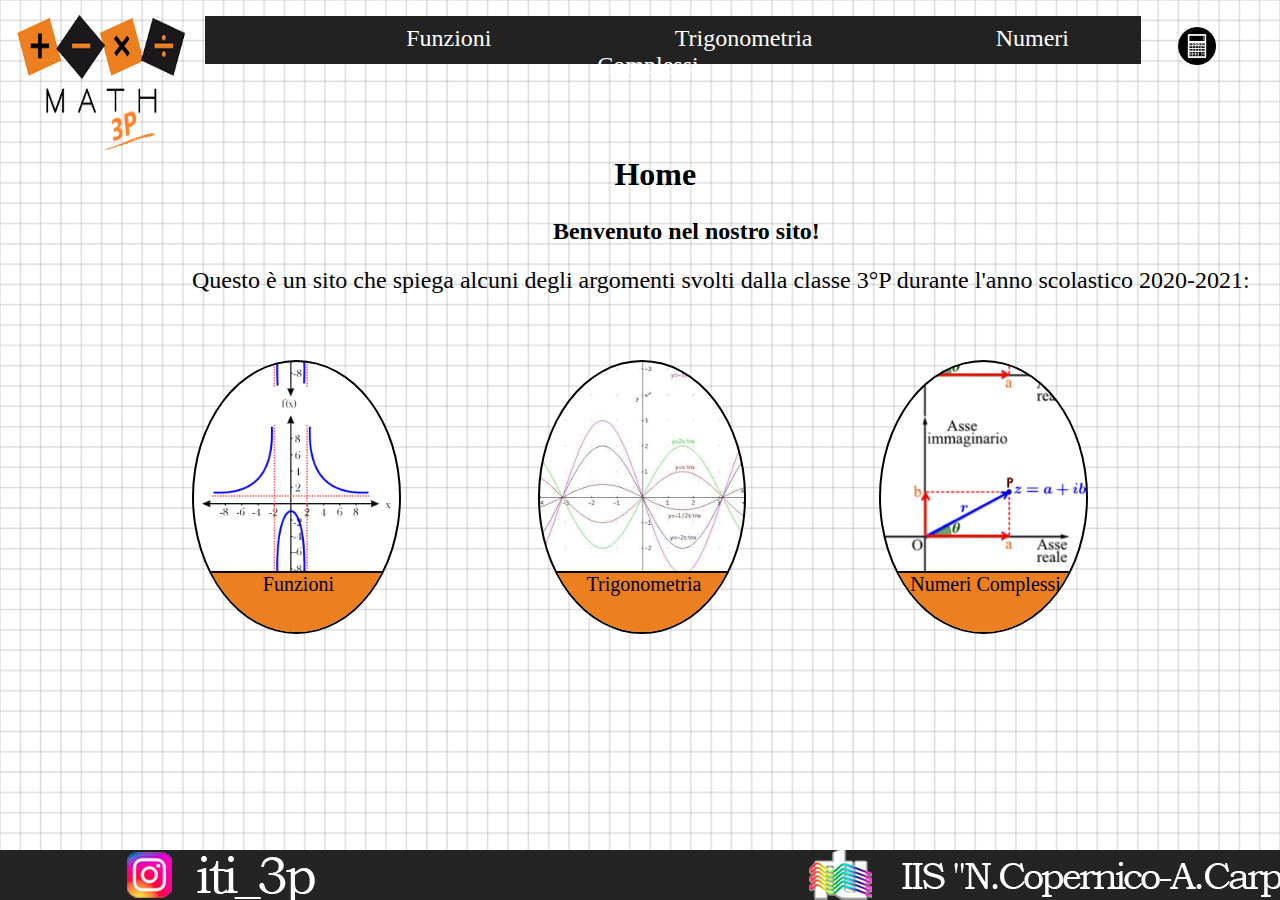
<file: index.html>
<!DOCTYPE html>
<html>

<head>
	<meta charset="utf-8">
	<meta name="viewport" content="width=device-width">
	<title>Math 3P</title>
	<link href="Image/icon.png" rel="icon" />
	<link href="style.css" rel="stylesheet" type="text/css" />
</head>

<body>
	<a href="../index.html"><img src="Image/logo.png" width="14%"   height="18%" id="logo"></a>
    <img src="Image/calc.png" id="cal" onclick="cal()">
    <div id="calcolatrice">
        <div class="content">
            <input type="text" name="display" id="operazioni" readonly="readonly" class="display">
        </div>
        <div class="content">
        <div clinputass="content">
            <input type="submit" id="7" value="7" onclick="n(this.id)" class="tasto">
            <input type="submit" id="8" value="8" onclick="n(this.id)" class="tasto">
            <input type="submit" id="9" value="9" onclick="n(this.id)" class="tasto">
            <input type="submit" id="/" value="/" onclick="n(this.id)" class="tasto">
        </div>
        <div class="content">
            <input type="submit" id="4" value="4" onclick="n(this.id)" class="tasto">
            <input type="submit" id="5" value="5" onclick="n(this.id)" class="tasto">
            <input type="submit" id="6" value="6" onclick="n(this.id)" class="tasto">
            <input type="submit" id="*" value="X" onclick="n(this.id)" class="tasto">
        </div>
        <div class="content">
            <input type="submit" id="1" value="1" onclick="n(this.id)" class="tasto">
            <input type="submit" id="2" value="2" onclick="n(this.id)" class="tasto">
            <input type="submit" id="3" value="3" onclick="n(this.id)" class="tasto">
            <input type="submit" id="-" value="-" onclick="n(this.id)" class="tasto">
        </div>
        <div class="content">
            <input type="submit" value="C" onclick="cancella()" class="tasto">
            <input type="submit" id="0" value="0" onclick="n(this.id)" class="tasto">
            <input type="submit" id="." value="." onclick="n(this.id)" class="tasto">
            <input type="submit" id="+" value="+" onclick="n(this.id)" class="tasto">
            </div>
            <div class="content">
                <button value="=" onclick="operazione()" class="uguale tasto">=</button>
            </div>
        </div>
    </div>
    <ul id="ulmenu">
          <li class="menus"><a class="link" id="functions" href="pagine/funzioni.html">Funzioni</a></li>
          <li class="menus"><a class="link" id="trigonom" href="pagine/trigonometria.html">Trigonometria</a></li>
          <li class="menus"><a class="link" id="numecompl" href="pagine/numeri_complessi.html">Numeri Complessi</a></li>
    </ul>
    <h1 id="home">Home</h1>
    <h2 id="benv">Benvenuto nel nostro sito!</h2>
    <p id="intr">Questo è un sito che spiega alcuni degli argomenti svolti dalla classe 3°P durante l'anno scolastico 2020-2021:</p>
    <a class="linkhome" href="pagine/funzioni.html"><div class="arg" id="divfunzioni"><div class="scritta">Funzioni</div></div></a>
    <a class="linkhome" href="pagine/trigonometria.html"><div class="arg" id="divtrig"><div class="scritta">Trigonometria</div></div></a>
    <a class="linkhome" href="pagine/numeri_complessi.html"><div class="arg" id="divnumcomp"><div class="scritta">Numeri Complessi</div></div></a>
    <img id="social" src="Image/social.png">
    <a href="https://instagram.com/iti_3p" target="_blank"><div id="igr"></div></a>
    <a href="http://www.iiscopernico.edu.it/" target="_blank"><div id="sitosc"></div></a>
  </body>
  <script src="https://cdnjs.cloudflare.com/ajax/libs/jquery/3.6.0/jquery.min.js"></script>
<script src="script.js"></script>
</html>
</file>
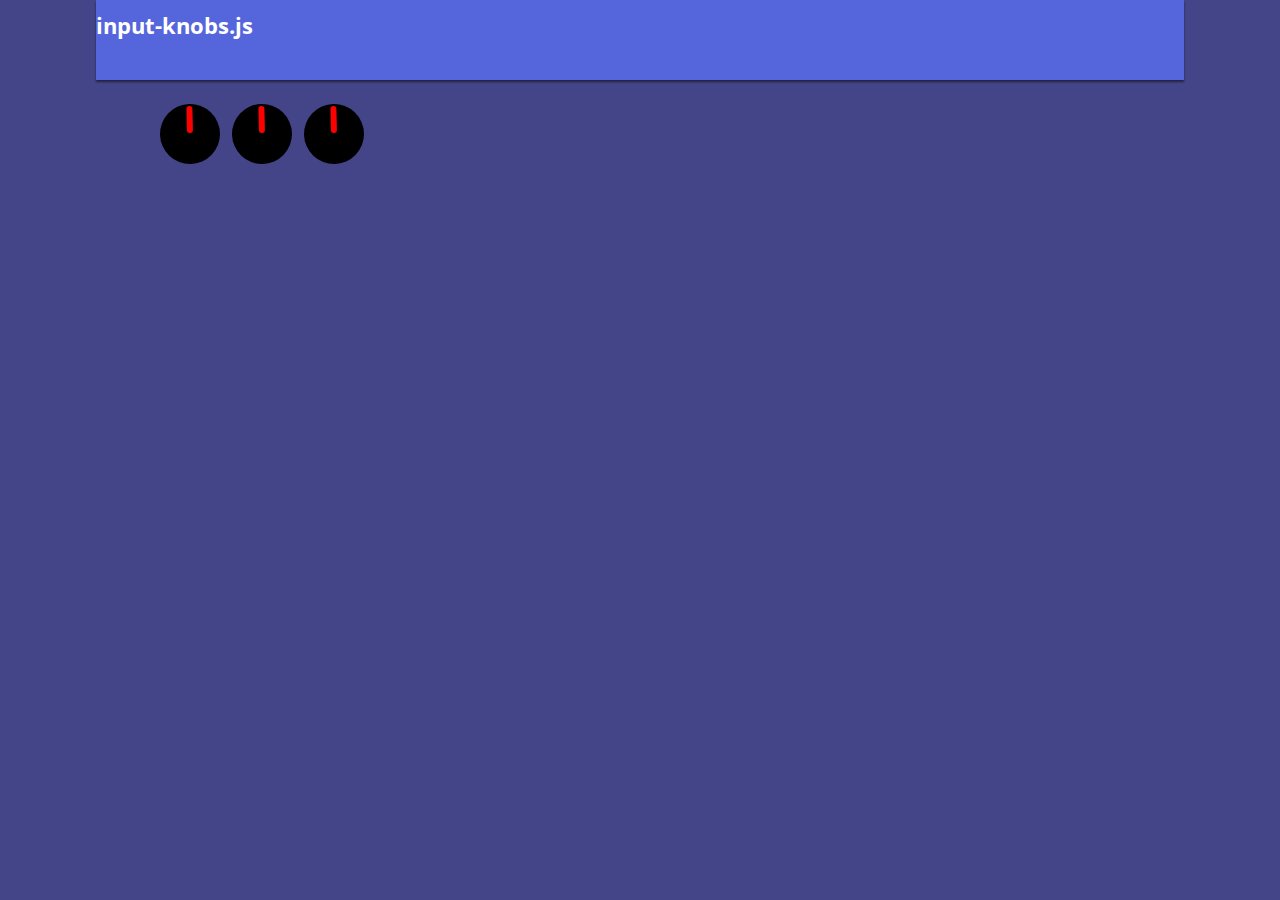
<file: Prova/index.html>
<!doctype html>
<html>
<head>
  <meta charset="utf-8">
  <link href="https://fonts.googleapis.com/css?family=Open+Sans" rel="stylesheet">
  <script src="input-knobs.js"></script>
	<script>window.inputKnobsOptions={}</script>
<style>
body{
  font-family: 'Open Sans', sans-serif;
  background:#448;
  margin:0;
  padding:0;
}
#contents {
  background:#c0c8f4;
  margin:0 auto;
  padding:0;
  width:85vw;
}
#header{
  background: #56d;
  color:#fff;
  padding:0;
  margin:0px 0 10px 0px;
  width:100%;
  height:80px;
  box-shadow:0px 2px 2px rgba(0,0,0,0.5);
}
#header img{
  margin:0px 20px 0px 0px;
  padding:0;
  height:80px;
  vertical-align: top;
}
#title{
  display:inline-block;
}
#title h1{
  font-size:22px;
  line-height: 20px;
}
#main{
  padding:0px 40px;
  margin:20px auto;
}
h2,h3,h4{
  color:#228;
}
table{
  border:1px solid #88d;
  width:80%;
}
td,th{
  border:1px solid #88d;
  padding:8px;
}
hr{
  height:4px;
  background:#88d;
  border:none;
}
pre{
  background:#ddf;
  font-size:13px;
  padding:8px;
  border:1px solid #88a;
  overflow:scroll;
}
textarea{
  resize:none;
}
</style>
</head>
<body>
<div id="contents">
  <div id="header">
    <div id="title">
      <h1>input-knobs.js
      </h1>
    </div>
  </div>
  <div style="margin-left:10px">
  </div>
  <div id="main">

  <div style="margin-left:20px">
  <div style="float:left">
<input type="range" class="input-knob"/> <input type="range" class="input-knob"/> <input type="range" class="input-knob"/>
  </div>

</script>
</body>
</html>
</file>
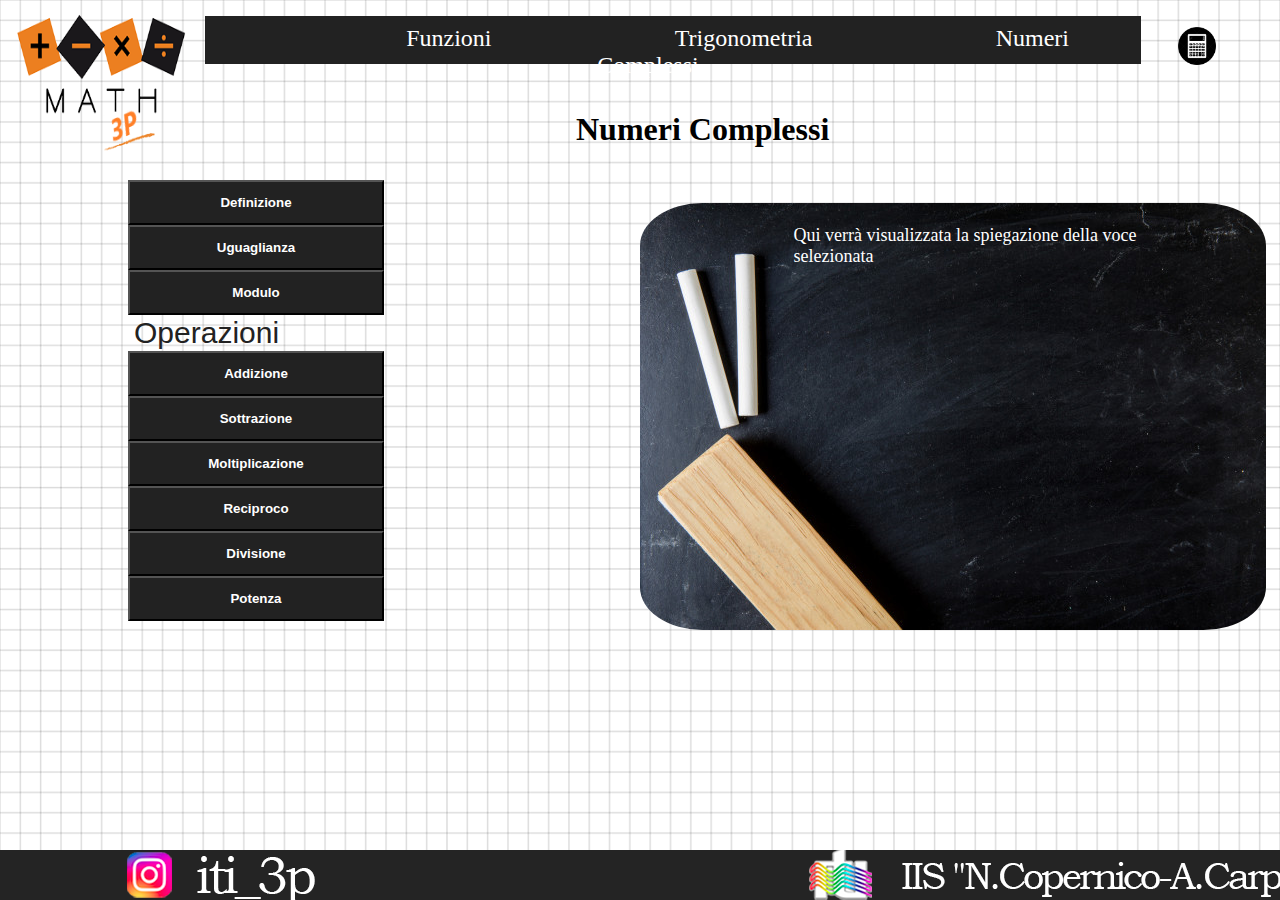
<file: pagine/numeri_complessi.html>
<!DOCTYPE html>
<html>

<head>
	<meta charset="utf-8">
	<meta name="viewport" content="width=device-width">
	<title>Math 3P</title>
	<link href="../Image/icon.png" rel="icon" />
	<link href="../style.css" rel="stylesheet" type="text/css" />
</head>

<body>
	<a href="../index.html"><img src="../Image/logo.png" width="14%" height="18%" id="logo"></a>
    
      <ul id="ulmenu">
        <li class="menus"><a class="link" id="functions" href="funzioni.html">Funzioni</a></li>
        <li class="menus"><a class="link" id="trigonom" href="trigonometria.html">Trigonometria</a></li>
        <li class="menus"><a class="link" id="numecompl" href="numeri_complessi.html">Numeri Complessi</a></li>
  </ul>
      <h1 id="Trigo">Numeri Complessi</h1>
      <div id="possibilita">
        <button class="buttonNC" id="DefNC"><b>Definizione</b></button><br>
        <button class="buttonNC" id="ConfNC" ><b>Uguaglianza</b></button><br>
        <button class="buttonNC" id="ModNC" ><b>Modulo</b></button><br>
        <button id="op">Operazioni</button><br>
        <button class="buttonNC" id="AddNC"><b>Addizione</b></button><br>
        <button class="buttonNC" id="SotNC"><b>Sottrazione</b></button><br>
        <button class="buttonNC" id="MoltNC"><b>Moltiplicazione</b></button><br>
        <button class="buttonNC" id="RecNC"><b>Reciproco</b></button><br>
        <button class="buttonNC" id="DivNC"><b>Divisione</b></button><br>
        <button class="buttonNC" id="PotNC"><b>Potenza</b></button><br>
      </div>
    <img id="lavagna" src="../Image/N.C/lavagna.jpg">
    <div id="SpiegazioneNC">Qui verrà visualizzata la spiegazione della voce<br> selezionata</div>
     <img src="../Image/calc.png" id="cal" onclick="cal()">
    <div id="calcolatrice">
        <div class="content">
            <input type="text" name="display" id="operazioni" readonly="readonly" class="display">
        </div>
        <div class="content">
        <div class="content">
            <input type="submit" id="7" value="7" onclick="n(this.id)" class="tasto">
            <input type="submit" id="8" value="8" onclick="n(this.id)" class="tasto">
            <input type="submit" id="9" value="9" onclick="n(this.id)" class="tasto">
            <input type="submit" id="/" value="/" onclick="n(this.id)" class="tasto">
        </div>
        <div class="content">
            <input type="submit" id="4" value="4" onclick="n(this.id)" class="tasto">
            <input type="submit" id="5" value="5" onclick="n(this.id)" class="tasto">
            <input type="submit" id="6" value="6" onclick="n(this.id)" class="tasto">
            <input type="submit" id="*" value="X" onclick="n(this.id)" class="tasto">
        </div>
        <div class="content">
            <input type="submit" id="1" value="1" onclick="n(this.id)" class="tasto">
            <input type="submit" id="2" value="2" onclick="n(this.id)" class="tasto">
            <input type="submit" id="3" value="3" onclick="n(this.id)" class="tasto">
            <input type="submit" id="-" value="-" onclick="n(this.id)" class="tasto">
        </div>
        <div class="content">
            <input type="submit" value="C" onclick="cancella()" class="tasto">
            <input type="submit" id="0" value="0" onclick="n(this.id)" class="tasto">
            <input type="submit" id="." value="." onclick="n(this.id)" class="tasto">
            <input type="submit" id="+" value="+" onclick="n(this.id)" class="tasto">
            </div>
            <div class="content">
                <button value="=" onclick="operazione()" class="uguale tasto">=</button>
            </div>
        </div>
    </div>
    <img id="social" src="../Image/social.png">
    <a href="https://instagram.com/iti_3p" target="_blank"><div id="igr"></div></a>
    <a href="http://www.iiscopernico.edu.it/" target="_blank"><div id="sitosc"></div></a>
    <script src="../script.js"></script>
    <script src="../nc.js"></script>
  </body>
</html>
</file>
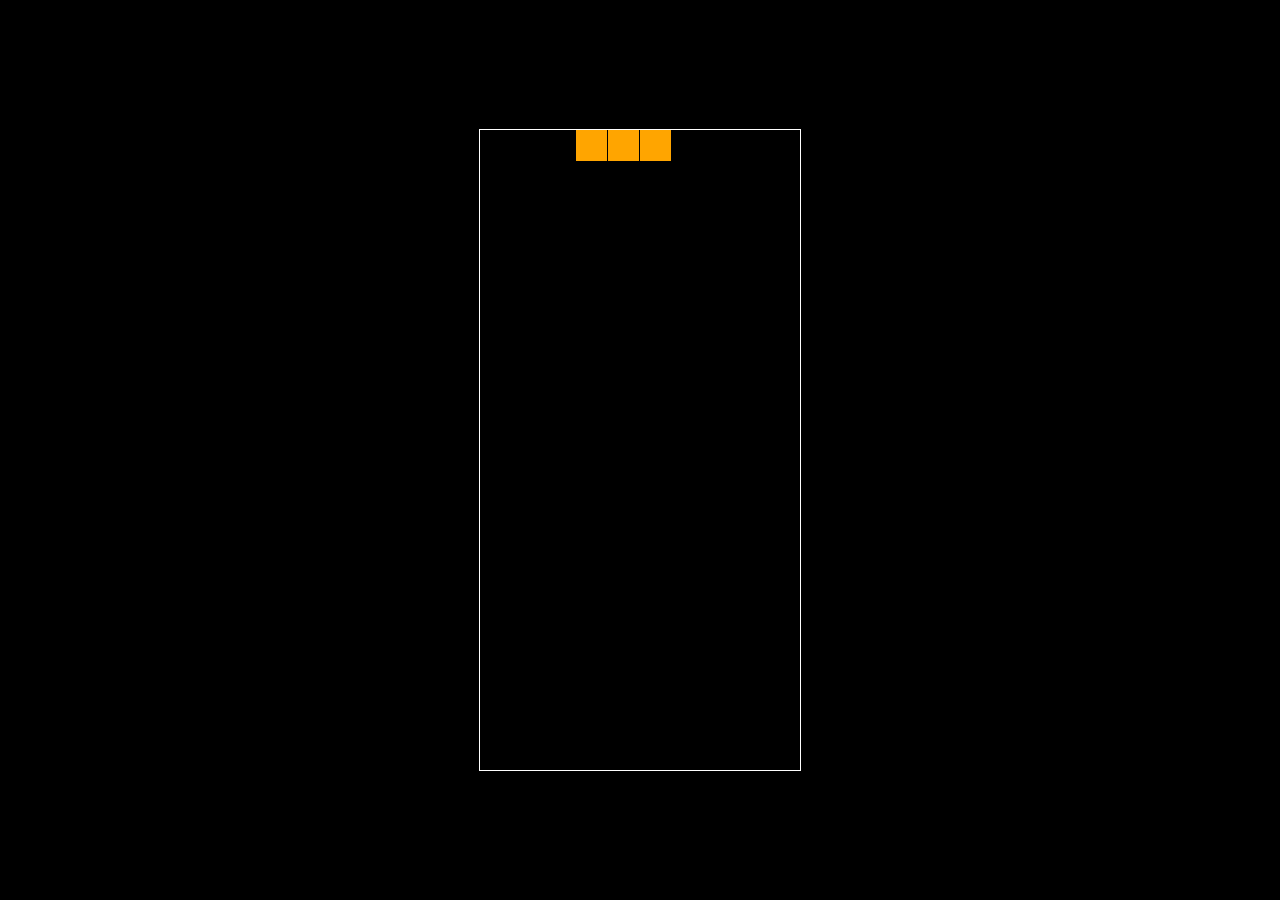
<file: uovoDiPasqua/tetris.html>
<!DOCTYPE html>
<html>
<head>
  <title>Basic Tetris HTML Game</title>
  <meta charset="UTF-8">
  <style>
  html, body {
    height: 100%;
    margin: 0;
  }

  body {
    background: black;
    display: flex;
    align-items: center;
    justify-content: center;
  }

  canvas {
    border: 1px solid white;
  }
  </style>
</head>
<body>
<canvas width="320" height="640" id="game"></canvas>
<script>
// https://tetris.fandom.com/wiki/Tetris_Guideline

// get a random integer between the range of [min,max]
// @see https://stackoverflow.com/a/1527820/2124254
function getRandomInt(min, max) {
  min = Math.ceil(min);
  max = Math.floor(max);

  return Math.floor(Math.random() * (max - min + 1)) + min;
}

// generate a new tetromino sequence
// @see https://tetris.fandom.com/wiki/Random_Generator
function generateSequence() {
  const sequence = ['I', 'J', 'L', 'O', 'S', 'T', 'Z'];

  while (sequence.length) {
    const rand = getRandomInt(0, sequence.length - 1);
    const name = sequence.splice(rand, 1)[0];
    tetrominoSequence.push(name);
  }
}

// get the next tetromino in the sequence
function getNextTetromino() {
  if (tetrominoSequence.length === 0) {
    generateSequence();
  }

  const name = tetrominoSequence.pop();
  const matrix = tetrominos[name];

  // I and O start centered, all others start in left-middle
  const col = playfield[0].length / 2 - Math.ceil(matrix[0].length / 2);

  // I starts on row 21 (-1), all others start on row 22 (-2)
  const row = name === 'I' ? -1 : -2;

  return {
    name: name,      // name of the piece (L, O, etc.)
    matrix: matrix,  // the current rotation matrix
    row: row,        // current row (starts offscreen)
    col: col         // current col
  };
}

// rotate an NxN matrix 90deg
// @see https://codereview.stackexchange.com/a/186834
function rotate(matrix) {
  const N = matrix.length - 1;
  const result = matrix.map((row, i) =>
    row.map((val, j) => matrix[N - j][i])
  );

  return result;
}

// check to see if the new matrix/row/col is valid
function isValidMove(matrix, cellRow, cellCol) {
  for (let row = 0; row < matrix.length; row++) {
    for (let col = 0; col < matrix[row].length; col++) {
      if (matrix[row][col] && (
          // outside the game bounds
          cellCol + col < 0 ||
          cellCol + col >= playfield[0].length ||
          cellRow + row >= playfield.length ||
          // collides with another piece
          playfield[cellRow + row][cellCol + col])
        ) {
        return false;
      }
    }
  }

  return true;
}

// place the tetromino on the playfield
function placeTetromino() {
  for (let row = 0; row < tetromino.matrix.length; row++) {
    for (let col = 0; col < tetromino.matrix[row].length; col++) {
      if (tetromino.matrix[row][col]) {

        // game over if piece has any part offscreen
        if (tetromino.row + row < 0) {
          return showGameOver();
        }

        playfield[tetromino.row + row][tetromino.col + col] = tetromino.name;
      }
    }
  }

  // check for line clears starting from the bottom and working our way up
  for (let row = playfield.length - 1; row >= 0; ) {
    if (playfield[row].every(cell => !!cell)) {

      // drop every row above this one
      for (let r = row; r >= 0; r--) {
        for (let c = 0; c < playfield[r].length; c++) {
          playfield[r][c] = playfield[r-1][c];
        }
      }
    }
    else {
      row--;
    }
  }

  tetromino = getNextTetromino();
}

// show the game over screen
function showGameOver() {
  cancelAnimationFrame(rAF);
  gameOver = true;

  context.fillStyle = 'black';
  context.globalAlpha = 0.75;
  context.fillRect(0, canvas.height / 2 - 30, canvas.width, 60);

  context.globalAlpha = 1;
  context.fillStyle = 'white';
  context.font = '36px monospace';
  context.textAlign = 'center';
  context.textBaseline = 'middle';
  context.fillText('GAME OVER!', canvas.width / 2, canvas.height / 2);
  location.href = '../index.html';

}

const canvas = document.getElementById('game');
const context = canvas.getContext('2d');
const grid = 32;
const tetrominoSequence = [];

// keep track of what is in every cell of the game using a 2d array
// tetris playfield is 10x20, with a few rows offscreen
const playfield = [];

// populate the empty state
for (let row = -2; row < 20; row++) {
  playfield[row] = [];

  for (let col = 0; col < 10; col++) {
    playfield[row][col] = 0;
  }
}

// how to draw each tetromino
// @see https://tetris.fandom.com/wiki/SRS
const tetrominos = {
  'I': [
    [0,0,0,0],
    [1,1,1,1],
    [0,0,0,0],
    [0,0,0,0]
  ],
  'J': [
    [1,0,0],
    [1,1,1],
    [0,0,0],
  ],
  'L': [
    [0,0,1],
    [1,1,1],
    [0,0,0],
  ],
  'O': [
    [1,1],
    [1,1],
  ],
  'S': [
    [0,1,1],
    [1,1,0],
    [0,0,0],
  ],
  'Z': [
    [1,1,0],
    [0,1,1],
    [0,0,0],
  ],
  'T': [
    [0,1,0],
    [1,1,1],
    [0,0,0],
  ]
};

// color of each tetromino
const colors = {
  'I': 'cyan',
  'O': 'yellow',
  'T': 'purple',
  'S': 'green',
  'Z': 'red',
  'J': 'blue',
  'L': 'orange'
};

let count = 0;
let tetromino = getNextTetromino();
let rAF = null;  // keep track of the animation frame so we can cancel it
let gameOver = false;

// game loop
function loop() {
  rAF = requestAnimationFrame(loop);
  context.clearRect(0,0,canvas.width,canvas.height);

  // draw the playfield
  for (let row = 0; row < 20; row++) {
    for (let col = 0; col < 10; col++) {
      if (playfield[row][col]) {
        const name = playfield[row][col];
        context.fillStyle = colors[name];

        // drawing 1 px smaller than the grid creates a grid effect
        context.fillRect(col * grid, row * grid, grid-1, grid-1);
      }
    }
  }

  // draw the active tetromino
  if (tetromino) {

    // tetromino falls every 35 frames
    if (++count > 35) {
      tetromino.row++;
      count = 0;

      // place piece if it runs into anything
      if (!isValidMove(tetromino.matrix, tetromino.row, tetromino.col)) {
        tetromino.row--;
        placeTetromino();
      }
    }

    context.fillStyle = colors[tetromino.name];

    for (let row = 0; row < tetromino.matrix.length; row++) {
      for (let col = 0; col < tetromino.matrix[row].length; col++) {
        if (tetromino.matrix[row][col]) {

          // drawing 1 px smaller than the grid creates a grid effect
          context.fillRect((tetromino.col + col) * grid, (tetromino.row + row) * grid, grid-1, grid-1);
        }
      }
    }
  }
}

// listen to keyboard events to move the active tetromino
document.addEventListener('keydown', function(e) {
  if (gameOver) return;

  // left and right arrow keys (move)
  if (e.which === 37 || e.which === 39) {
    const col = e.which === 37
      ? tetromino.col - 1
      : tetromino.col + 1;

    if (isValidMove(tetromino.matrix, tetromino.row, col)) {
      tetromino.col = col;
    }
  }

  // up arrow key (rotate)
  if (e.which === 38) {
    const matrix = rotate(tetromino.matrix);
    if (isValidMove(matrix, tetromino.row, tetromino.col)) {
      tetromino.matrix = matrix;
    }
  }

  // down arrow key (drop)
  if(e.which === 40) {
    const row = tetromino.row + 1;

    if (!isValidMove(tetromino.matrix, row, tetromino.col)) {
      tetromino.row = row - 1;

      placeTetromino();
      return;
    }

    tetromino.row = row;
  }
});

// start the game
rAF = requestAnimationFrame(loop);
</script>
</body>
</html>
</file>
<file: style.css>
body {
    background-image: url(Image/sfondo.png); 
}
.menus{
    display: inline;
    margin: 0% 10% 0% 10%;
    transition-duration: 100ms;
  transition-timing-function: ease-in-out;
}
#home{
  position: absolute;
  left:48%;
  top:15%;
}
#logo{
  position: absolute;
  top:0%;
  left:1%;
}
#elenco{
    position: absolute;
    top: 20%;
    left: 1%;
    height: 60%;
    font-size: 25px;
}
a{
  text-decoration: none;
  color:white;
}
#ulmenu  {				
    width: 70%;
    height: 3.3%;
    padding-top: 0.7%;
    padding-bottom: 0.7%;
    text-align: center;
    position: absolute;
    top: 0%;
    left: 16%;
    background-color: #222222;
    color:white;
}
#Trigo{
  position: absolute;
  left: 45%;
  top:10%;
}
#benv{
  position: absolute;
  top:22%;
  left:43.2%;
}
#intr{
  position: absolute;
  top:27%;
  left:15%;
  font-size: 24px;
}
.arg{
  border: 2px solid black;
  border-radius: 100%;
  width: 16%;
  height:30%;
  position: absolute;
  top: 40%;
  overflow: hidden;
  transition-duration: 200ms;
  transition-timing-function: ease-in-out;
  background-position: center;
  background-size: 100%;
}
.arg:hover{
  box-shadow: 5px 10px 18px 1px black;
}
.link{
  transition-duration: 200ms;
  transition-timing-function: ease-in-out;
  font-size: 24px;
}
.link:hover{
  color:orange;
}
#divfunzioni{
  position: absolute;
  left: 15%;
  background-image:url(Image/funzioni.png);
}
#divtrig{
  position: absolute;
  left: 42%;
  background-image:url(Image/trigonometria.png);
}
#divnumcomp{
  position: absolute;
  right: 15%;
  background-image:url(Image/numeriC.png);
}
#social{
  position: fixed;
  left: -0.2%;
  bottom: 0%;
}
#SpiegazioneNC{
    position: absolute;
    top:25%;
    left: 62%;
    color:white;
    font-size:18px;
}
#possibilita{
    position: absolute;
    top: 20%;
    left: 10%;
    width: 20%;
    height: 5%;
}
.buttonNC:hover{
  color:#ffffff;
  background-color: #ec7f20;
  font-size:19px;
}
.buttonNC{
  width: 100%;
  height: 100%;
  color: #ffffff;
  background-color: #222222;
  transition-duration: 0.4s;
  transition-timing-function: ease-in-out;
}
#op{
  background-color: transparent;
  color: #222222;
  border: none;
  
  font-size: 30px;
}
#lavagna{
    position: absolute;
    top: 22.5%;
    left: 50%;
    border-radius: 10%;
}

figure {
    text-align: center;
    margin: 15px auto 15px auto; 
    font-weight: normal;
}
#operaz{
  font-size: 20px;
  position: absolute;
  top:25%;
  left:41.5%;
}
#SottFunz{
  position:absolute;
  top:17%;
  left:43%;
}
.scritta{
	background-color: #ec7f20;
    border: 2px solid black;
	position: absolute;
	bottom: -1%;
    min-width: 100%;
	max-width: 100%;
	min-height: 22%;
	max-height: 20%;
    left: 0%;
	text-align: center;
    color: black;
    font-size: 20px;
    display: unset;
}
.slidecontainer {
  width: 35%;
  height: 90%;
  position: absolute;
  left: -22%;
  top: 6%;
}

.slider {
  -webkit-appearance: none;
  width: 100%;
  height: 15px;
  border-radius: 5px;
  background: #d3d3d3;
  outline: none;
  opacity: 0.7;
  -webkit-transition: .2s;
  transition: opacity .2s;
}

.slider:hover {
  opacity: 1;
}

.slider::-webkit-slider-thumb {
  -webkit-appearance: none;
  appearance: none;
  width: 25px;
  height: 25px;
  border-radius: 50%;
  background: #04AA6D;
  cursor: pointer;
}

.slider::-moz-range-thumb {
  width: 25px;
  height: 25px;
  border-radius: 50%;
  background: #04AA6D;
  cursor: pointer;
}
#ruotato{
    -webkit-transform: rotate(90deg);
    -moz-transform: rotate(90deg);
    transform: rotate(90deg);
}
h1{
  position: absolute;
  left: 10%;
}
.spieg{
    position: absolute;
    top: 25%;
    left: 35%;
    width: 40%;
    display:none;
}
#graProbabil{
  position: absolute;
    top: 25%;
    left: 27%;
}
#cal{
    position: absolute;
    top: 3%;
    right: 5%;
    width: 3%;
}
#calcolatrice{
    position: absolute;
    top: 10%;
    right: 1%;
    display: none;
    border: 2px solid #222222;
    background-color: white;
}
.content {
    margin-left: 2px;
}
.tasto {
    background-color: #a5cff3 ;
    color: #175c97;
    font-size: 22pt;
    border: none;
    margin: 4px 2px;
    height: 40px;
    width: 46px;
}
.display {
    background: none;
    color: #175c97;
    font-size: 24pt;
    border: #175c97 solid 2px;
    margin: 4px 2px;
    width: 204px;
    height: 40px;            
}
.uguale {
    width: 208px;
}
#igr{
  background: transparent;
  width: 250px;
  height: 50px;
  position: absolute;
  bottom:0%;
  left:8%;
}
#sitosc{
  background: transparent;
  width: 610px;
  height: 50px;
  position: absolute;
  bottom:0%;
  left:52%;
}
#geogebraFrame0{
  position: absolute;
  top: 22%;
  left:28%;
}
#graficoProb{
    position: absolute;
    top: 20%;
    left: 80%;
    width: 80%;
    height: 110%;
    display: none;
}                      
#imgSegn{
  width: 500px;
}
#SottoTitoloFunzioni{
  position: absolute;
  left: 40%;
  top:17%;
}
#funziones{
  position: absolute;
  left: 52%;
  top:13%;
}

#menu{
    background-color: #222222;
    color: #ec7f20;
    width: 15%;
    height: 100%;
    position: absolute;
    top: 0%;
    left: -15%;
    transition-duration: 0.4s;
    transition-timing-function: ease-in-out;
}
#icon{
    background-color: #ec7f20;
    width: 40px;
    height:40px;
    position: absolute;
    top: 17%;
    left: 100%;
}
#divGogn{
    position: absolute;
    top: 1%;
    left: 1%;
}
#divTrigo{
    position: absolute;
    top: 5%;
    left: 1%;
    transition-duration: 0s;
    transition-timing-function: ease-in-out;
}
#goniometria{
   background-color: #222222;
   position: absolute;
   top: 6%;
   left: 2%;
   width: 70%;
   display: none;
}
#trigonometria{
   background-color: #222222;
   position: absolute;
   top: 10%;
   left: 2%;
   width: 70%;
   display: none;
   transition-duration: 0s;
    transition-timing-function: ease-in-out;
}
.bar {
    position: relative;
    display: block;

    width: 70%;
    height: 4px;

    margin: 7px auto;
    background-color: #222222;

    border-radius: 10px;
}
#fre{
    transform: rotate(0deg);
    transition-duration: 0.1s;
    transition-timing-function: ease-in-out;
}
#frec{
    transform: rotate(0deg);
    transition-duration: 0.1s;
    transition-timing-function: ease-in-out;
}
.wiki{
  display: none;
}
#Wikidom{
  width:20%;
  position: absolute;
  top:36%;
  left:40%;
  transition-duration: 1s;
  transition-timing-function: linear;
  border: 1px solid #04AA6D;
  box-shadow: 2px 2px 5px 2px rgb(231, 226, 226);
}
#WikiFunzPari{
  width:21%;
  position: absolute;
  top:38%;
  left:47%;
  transition-duration: 1s;
  transition-timing-function: linear;
  border: 1px solid #04AA6D;
  box-shadow: 2px 2px 5px 2px rgb(231, 226, 226);
}
#WikiFunzdis{
  width:21%;
  position: absolute;
  top:44%;
  left:44%;
  transition-duration: 1s;
  transition-timing-function: linear;
  border: 1px solid #04AA6D;
  box-shadow: 2px 2px 5px 2px rgb(231, 226, 226);
}
#Wikisegno{
  width:21%;
  position: absolute;
  top:37%;
  left:48%;
  transition-duration: 1s;
  transition-timing-function: linear;
  border: 1px solid #04AA6D;
  box-shadow: 2px 2px 5px 2px rgb(231, 226, 226);
}
#WikiAsintoti{
  width:21%;
  position: absolute;
  top:36%;
  left:37%;
  transition-duration: 1s;
  transition-timing-function: linear;
  border: 1px solid #04AA6D;
  box-shadow: 2px 2px 5px 2px rgb(231, 226, 226);
}
#WikiLimiti{
  width:21%;
  position: absolute;
  top:36%;
  left:47%;
  transition-duration: 1s;
  transition-timing-function: linear;
  border: 1px solid #04AA6D;
  box-shadow: 2px 2px 5px 2px rgb(231, 226, 226);
}
#WikigrafProb{
  width:21%;
  position: absolute;
  top:33%;
  left:30%;
  transition-duration: 1s;
  transition-timing-function: linear;
  border: 1px solid #04AA6D;
  box-shadow: 2px 2px 5px 2px rgb(231, 226, 226);
}
#Wikideriv{
  width:21%;
  position: absolute;
  top:36%;
  left:48%;
  transition-duration: 1s;
  transition-timing-function: linear;
  border: 1px solid #04AA6D;
  box-shadow: 2px 2px 5px 2px rgb(231, 226, 226);
}
#WikisegnoDeriv{
  width:24%;
  position: absolute;
  top:36%;
  left:48%;
  transition-duration: 1s;
  transition-timing-function: linear;
  border: 1px solid #04AA6D;
  box-shadow: 2px 2px 5px 2px rgb(231, 226, 226);
}
.divAcomparsa{
  color:black;
  text-decoration: underline;
}
.divT{
    position: absolute;
    top: 20%;
    left: 30%; 
    width: 60%;
    height: 50%;
    color: #000000;
    display: none;
}
.listaTrig:hover{
  cursor: pointer;
}
#coseno{
    position: absolute;
    top: 50%;
    left: 50%;
}
#divIntrot{
  height:50%;
  width: 20%;
}
#relazTrigonom{
  position: absolute;
  left: 100%;
  top:50%;
}
#teoremiTrig{
  position: absolute;
  left: 60%;
  top:50%;
  width: 379px;
  height: 284px;
}
</file>
